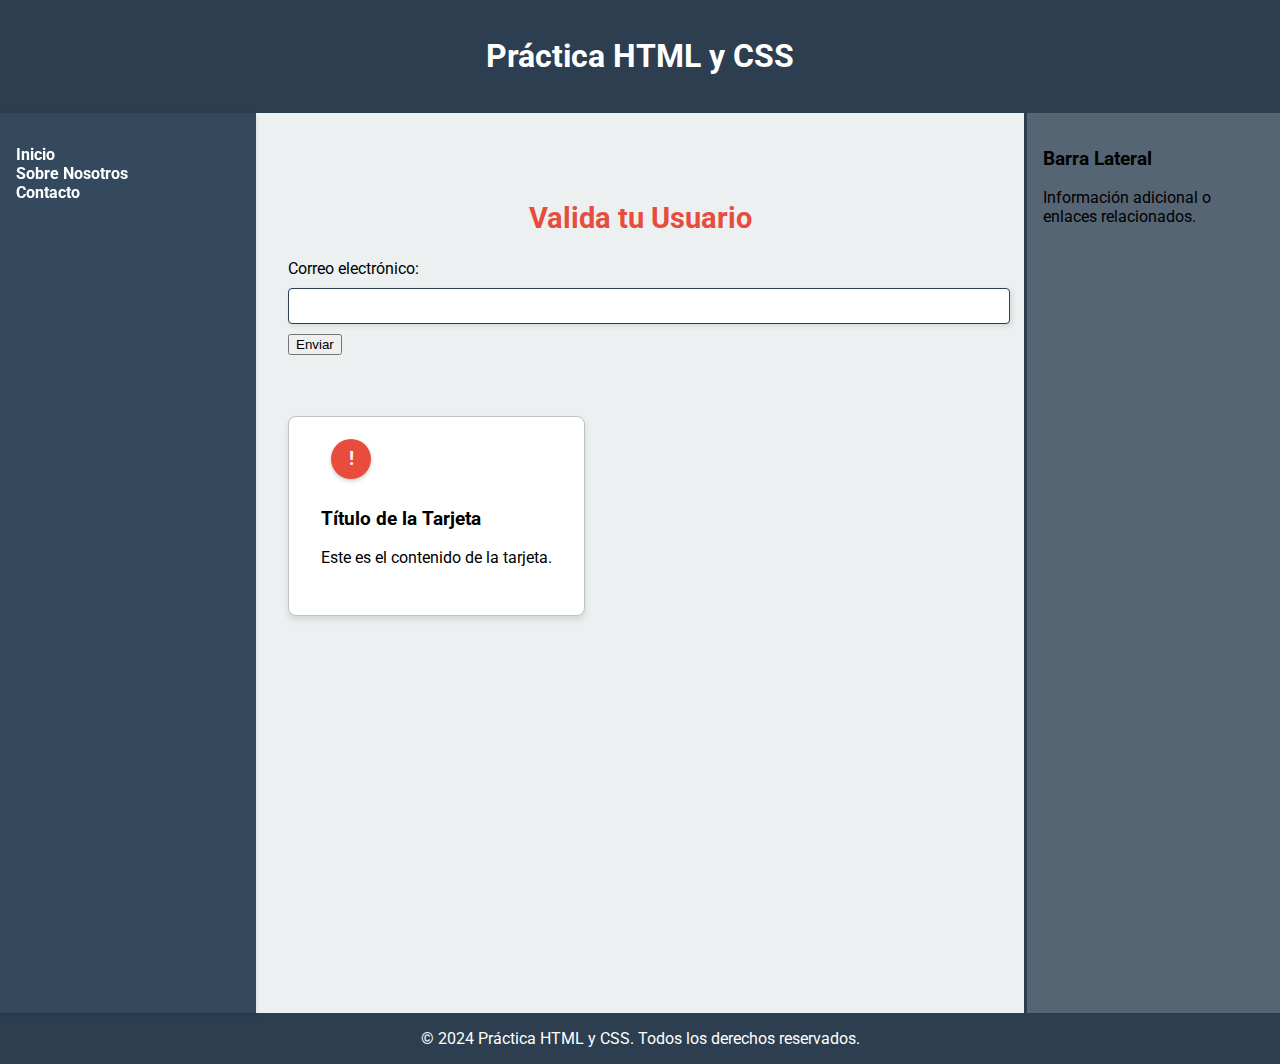
<file: index.html>
<!DOCTYPE html>
<html lang="es">
<head>
    <meta charset="UTF-8">
    <meta name="viewport" content="width=device-width, initial-scale=1.0">
    <title>Práctica HTML y CSS</title>
    <link rel="stylesheet" href="style.css">
    <link href="https://fonts.googleapis.com/css2?family=Roboto:wght@400;700&display=swap" rel="stylesheet">
</head>
<body>
    <header>
        <h1>Práctica HTML y CSS</h1>
    </header>

    <div class="container">
        <nav>
            <ul>
                <li><a href="#inicio">Inicio</a></li>
                <li><a href="#sobre">Sobre Nosotros</a></li>
                <li><a href="#contacto">Contacto</a></li>
            </ul>
        </nav>

        <section>
            <article>
                <header>
                    <h2>Artículo Principal</h2>
                </header>
                <p>Contenido del artículo principal con información relevante.</p>
                <footer>
                    <p>Pie de artículo principal.</p>
                </footer>
            </article>

            <article>
                <header>
                    <h2>Artículo Secundario 1</h2>
                </header>
                <p>Contenido del artículo secundario 1.</p>
            </article>

            <article>
                <header>
                    <h2>Artículo Secundario 2</h2>
                </header>
                <p>Contenido del artículo secundario 2.</p>
            </article>
        </section>
        <section>
            <div class="card">
                <div class="card-icon">!</div>
                <h3>Título de la Tarjeta</h3>
                <p>Este es el contenido de la tarjeta. </p>
            </div>
        </section>
        

        <aside>
            <h3>Barra Lateral</h3>
            <p>Información adicional o enlaces relacionados.</p>
        </aside>

        <!-- Nuevo formulario de validación -->
        <section id="formulario">
            <h2>Valida tu Usuario</h2>
            <form>
                <label for="usuario">Correo electrónico:</label>
                <input type="text" id="usuario" name="usuario" pattern="[a-z0-9._%+\-]+@(gmail|hotmail)+\.(com)$" title="Por favor, introduce un correo válido de Outlook o Gmail." required>
                <button type="submit">Enviar</button>
            </form>
        </section>
    </div>

    <footer>
        <p>&copy; 2024 Práctica HTML y CSS. Todos los derechos reservados.</p>
    </footer>
</body>
</html>
</file>
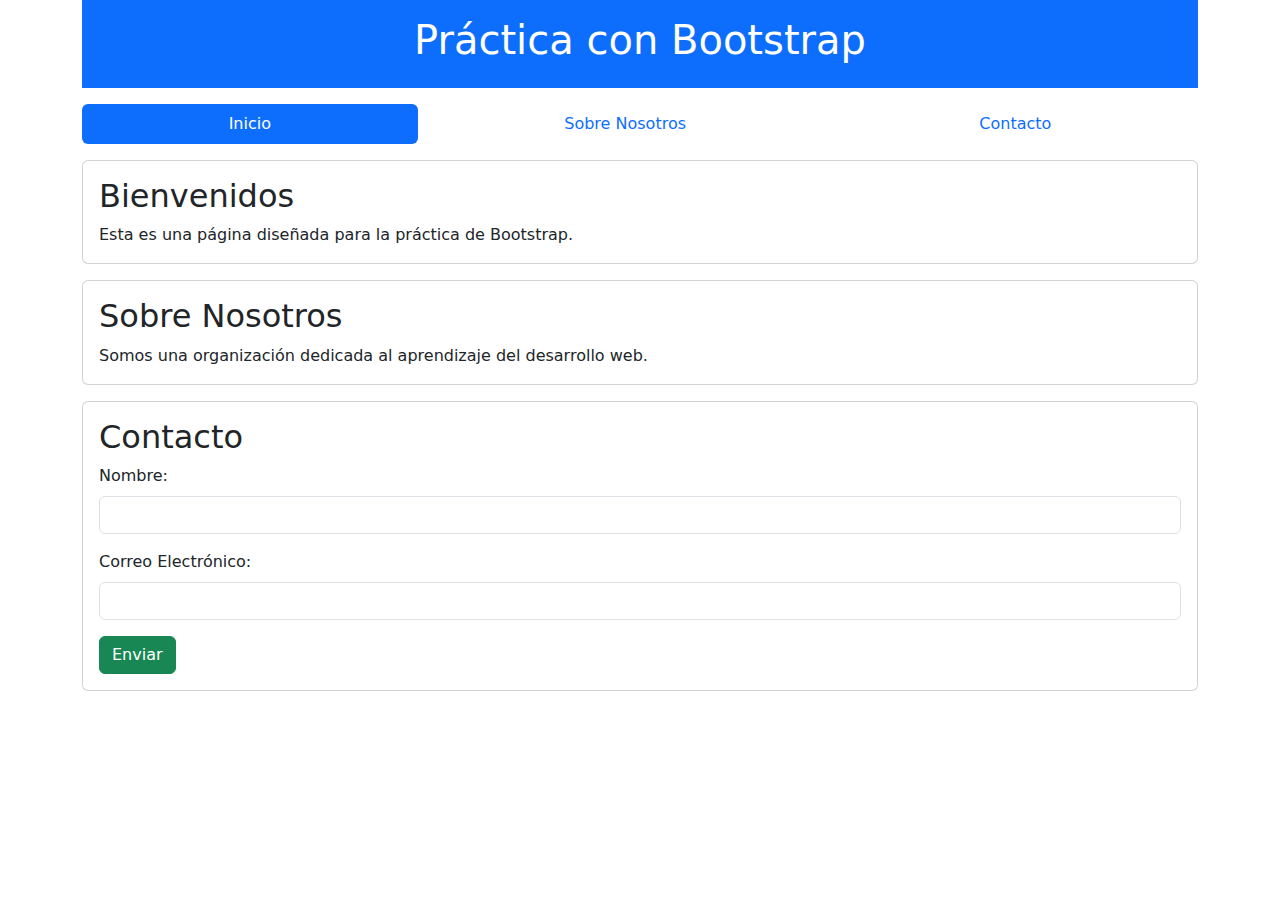
<file: bootstrap.html>
<!DOCTYPE html>
<html lang="es">
<head>
    <meta charset="UTF-8">
    <meta name="viewport" content="width=device-width, initial-scale=1.0">
    <title>Práctica con Bootstrap</title>
    <link href="https://cdn.jsdelivr.net/npm/bootstrap@5.3.0-alpha1/dist/css/bootstrap.min.css" rel="stylesheet">
</head>
<body>
    <div class="container">
        <header class="text-center p-3 bg-primary text-white">
            <h1>Práctica con Bootstrap</h1>
        </header>
        <nav class="nav nav-pills flex-column flex-sm-row my-3">
            <a class="flex-sm-fill text-sm-center nav-link active" href="#inicio">Inicio</a>
            <a class="flex-sm-fill text-sm-center nav-link" href="#sobre">Sobre Nosotros</a>
            <a class="flex-sm-fill text-sm-center nav-link" href="#contacto">Contacto</a>
        </nav>
        <section id="inicio" class="my-3">
            <div class="card">
                <div class="card-body">
                    <h2 class="card-title">Bienvenidos</h2>
                    <p class="card-text">Esta es una página diseñada para la práctica de Bootstrap.</p>
                </div>
            </div>
        </section>
        <section id="sobre" class="my-3">
            <div class="card">
                <div class="card-body">
                    <h2 class="card-title">Sobre Nosotros</h2>
                    <p class="card-text">Somos una organización dedicada al aprendizaje del desarrollo web.</p>
                </div>
            </div>
        </section>
        <section id="contacto" class="my-3">
            <div class="card">
                <div class="card-body">
                    <h2 class="card-title">Contacto</h2>
                    <form>
                        <div class="mb-3">
                            <label for="nombre" class="form-label">Nombre:</label>
                            <input type="text" class="form-control" id="nombre" required>
                        </div>
                        <div class="mb-3">
                            <label for="email" class="form-label">Correo Electrónico:</label>
                            <input type="email" class="form-control" id="email" required>
                        </div>
                        <button type="submit" class="btn btn-success">Enviar</button>
                    </form>
                </div>
            </div>
        </section>
    </div>
</body>
</html>
</file>
<file: style.css>
/* Estilos generales */
body {
    font-family: 'Roboto', sans-serif; /* Propiedad heredable */
    margin: 0;
    padding: 0;
    box-sizing: border-box;
    display: flex;
    flex-direction: column;
}

header {
    background-color: #2c3e50; /* No heredable */
    color: white; /* Forzar el color del texto en blanco */
    text-align: center;
    padding: 1em 0;
    z-index: 10; /* Header tiene prioridad sobre otros elementos */
}

.container {
    display: grid;
    grid-template-areas:
        "nav header aside"
        "nav section aside"
        "nav footer aside";
    grid-template-columns: 1fr 3fr 1fr; /* Unidad de medida: fr (fracciones) */
    grid-template-rows: auto 1fr auto;
    height: 100vh; /* Unidad de medida: vh (vista del navegador) */
}

/* Navegación con posición sticky */
nav {
    grid-area: nav;
    background-color: #34495e;
    color: white;
    padding: 16px;
    position: sticky; /* Posición sticky aplicada */
    top: 0; /* Pegado al borde superior */
    z-index: 1000; /* Asegura que se quede por encima de otros elementos */
    box-shadow: 0px 2px 4px rgba(0, 0, 0, 0.1); /* Sombra para resaltar la barra */
}

nav ul {
    list-style: none; /* Omite la herencia de estilos de lista */
    padding: 0;
}

nav ul li a {
    color: white;
    text-decoration: none;
    font-weight: bold;
    font-size: 1rem; /* Unidad de medida: rem (relativa al tamaño de la raíz) */
    transition: color 0.3s ease;
}

/* Pseudoclase :hover */
nav ul li a:hover {
    color: #e74c3c; /* Cambiar color a rojo cuando el cursor está sobre el enlace */
    text-decoration: underline; /* Subrayar el texto al pasar el cursor */
}

section {
    grid-area: section;
    padding: 2em;
    background-color: #ecf0f1; /* No heredable */
}

article {
    margin-bottom: 2em;
    padding: 1em;
    background-color: #ffffff; /* No heredable */
    border: 1px solid #bdc3c7;
    border-radius: 8px;
}

/* Sobrescritura mediante cascada en los encabezados de los artículos */
article header h2 {
    color: #2c3e50; /* Sobrescribe el color predeterminado heredado del body */
    font-size: 1.5em; /* Cambia el tamaño solo para h2 dentro de article */
}

/* Pseudoelemento ::after */
article header h2::after {
    content: "";
    display: block;
    width: 50%; /* Unidad de medida: % */
    height: 2px; /* Unidad de medida: px */
    background-color: #e74c3c;
    margin: 0.5em auto; /* Unidad de medida: em */
}


aside {
    grid-area: aside;
    padding: 1em;
    background-color: rgba(44, 62, 80, 0.8); /* No heredable */
    border-left: 3px solid #2c3e50;
}

/* Selector de id */
#formulario {
    grid-area: section;
    margin-top: 2em;
    padding: 2em;
}

/* Combinación de selectores */
#formulario h2 {
    color: #e74c3c; /* Cambiar color a rojo */
    font-size: 1.8em; /* Tamaño más grande para este caso específico */
    text-align: center; /* Centrar el texto */
}

input[type="text"] {
    border: 1px solid #2c3e50; /* Bordes para los campos de texto */
    padding: 0.5em;
    margin: 10px 0px;
    border-radius: 4px;
    width: 100%;
    font-size: 1em;
    box-shadow: 2px 2px 5px rgba(0, 0, 0, 0.1); /* Sombra suave */
}

footer {
    grid-area: footer;
    background-color: #2c3e50; /* No heredable */
    color: white;
    text-align: center;
    padding: 1em 0;
}

footer p {
    margin: 0;
}


.card {
    position: absolute; /* Contenedor absoluto */
    background-color: #ffffff;
    top: 400px;
    padding: 2em;
    margin: 1em 0;
    border: 1px solid #bdc3c7;
    border-radius: 8px;
    box-shadow: 0px 4px 6px rgba(0, 0, 0, 0.1);
    z-index: 5;
}

.card-icon {
    position: relative; /* Icono relativo al contenedor .card */
    top: -10px;
    right: -10px;
    width: 40px;
    height: 40px;
    background-color: #e74c3c;
    color: white;
    font-size: 1.2rem;
    font-weight: bold;
    text-align: center;
    line-height: 40px; /* Centra el texto verticalmente */
    border-radius: 50%;
    box-shadow: 0px 2px 4px rgba(0, 0, 0, 0.2);
    z-index: 20;
}

/* Media Queries */

/* Pantallas pequeñas (menos de 768px) */
@media (max-width: 768px) {
    .container {
        grid-template-areas:
            "header"
            "nav"
            "section"
            "footer";
        grid-template-columns: 1fr;
        grid-template-rows: auto;
    }

    nav {
        padding: 12px;
    }

    aside {
        display: none; /* Elimina el aside en pantallas pequeñas */
    }

    section {
        padding: 1em;
    }

    .card {
        margin: 1em 0;
        top: 500px;

    }
}

/* Pantallas medianas (768px a 1024px) */
@media (min-width: 768px) and (max-width: 1024px) {
    .container {
        grid-template-areas:
            "header"
            "nav"
            "section"
            "footer";
        grid-template-columns: 1fr;
        grid-template-rows: auto;
    }

    aside {
        display: none; /* También oculta el aside en pantallas medianas */
    }

    section {
        padding: 1.5em;
    }
    .card {
        margin: 1em 0;
        top: 500px;

    }
}
</file>
